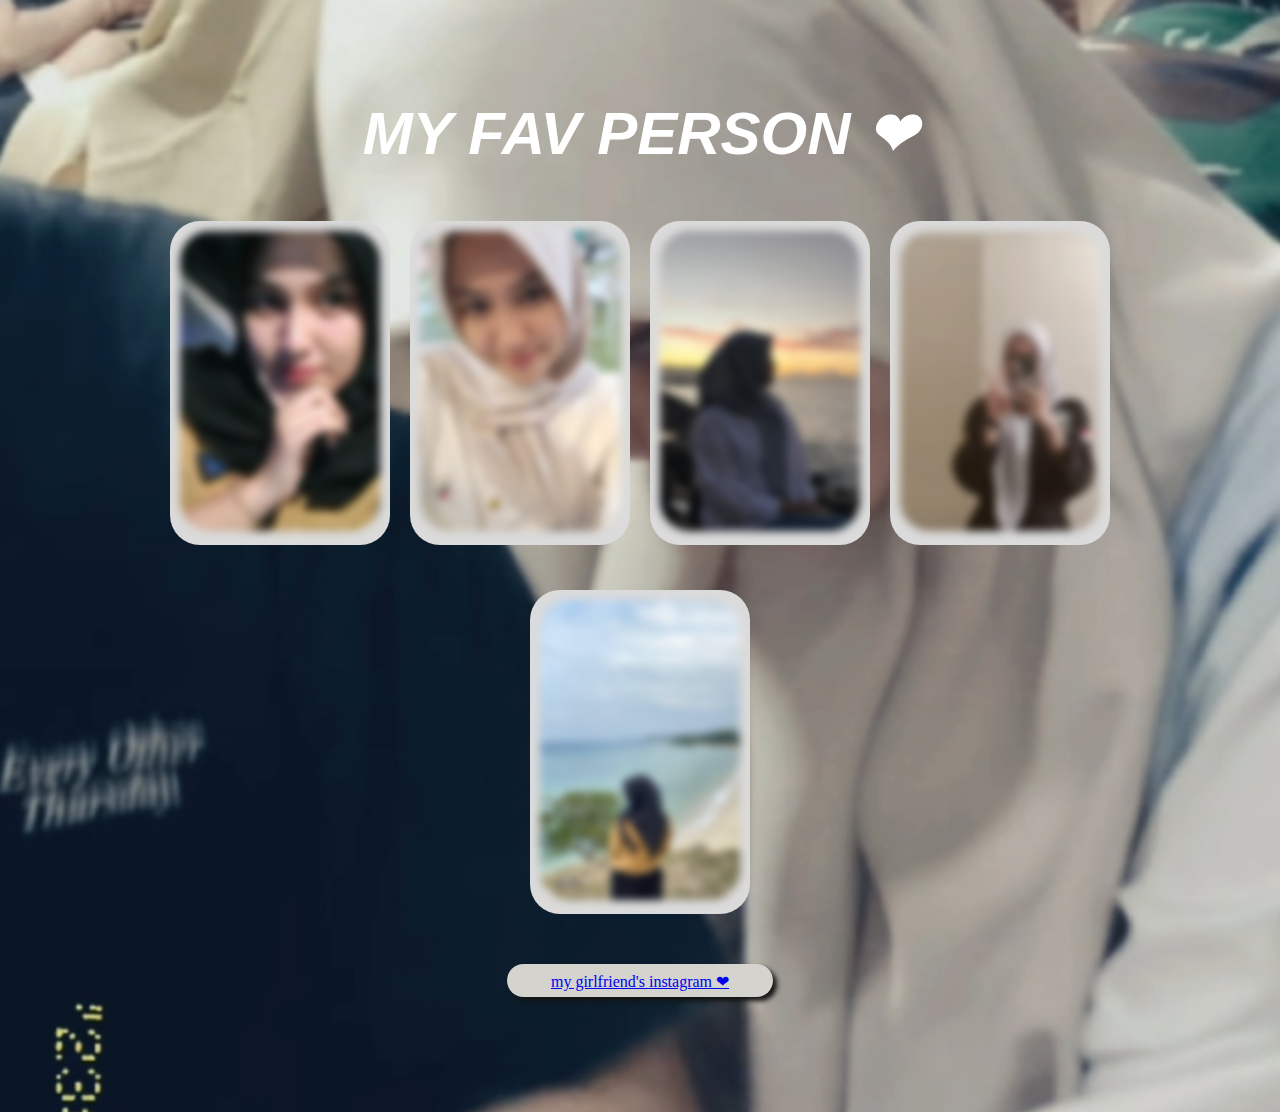
<file: index.html>
<!DOCTYPE html>
<html lang="id">
<head>
    <meta charset="UTF-8">
    <meta name="viewport" content="width=device-width, initial-scale=1.0">
    <title>Nadyaaa🤍</title>
    <link rel="stylesheet" href="style.css">
</head>
<body>

    <header>
        <h1>MY FAV PERSON ❤</h1>
    </header>
    <main>
        <section class="gallery">
            <div class="photo">
                <img src="foto/whatsap1.jpg" alt="Kenangan 1" data-lagu="musik3.mp3">
            </div>

            <div class="photo">
                <img src="foto/whatsap2.jpg" alt="Kenangan 2" data-lagu="musik4.mp3">
            </div>

            <div class="photo">
                <img src="foto/whatsap3.jpg" alt="Kenangan 3" data-lagu="musik5.mp3">
            </div>

            <div class="photo">
                <img src="foto/whatsap6.jpg" alt="Kenangan 4" data-lagu="musik6.mp3">
            </div>

            <div class="photo">
                <img src="foto/whatsap02.jpg" alt="Kenangan 4" data-lagu="musik7.mp3">
            </div>

            <audio id="audio"></audio>
            
        </section>
    </main>  
    </div>
    
    <div class="kotak">
    <a href="https://www.instagram.com/eenad._">my girlfriend's instagram ❤</a>
    </div>

    <footer>
        
    </footer>

    <script src="style.js"></script>

</body>
</html>
</file>
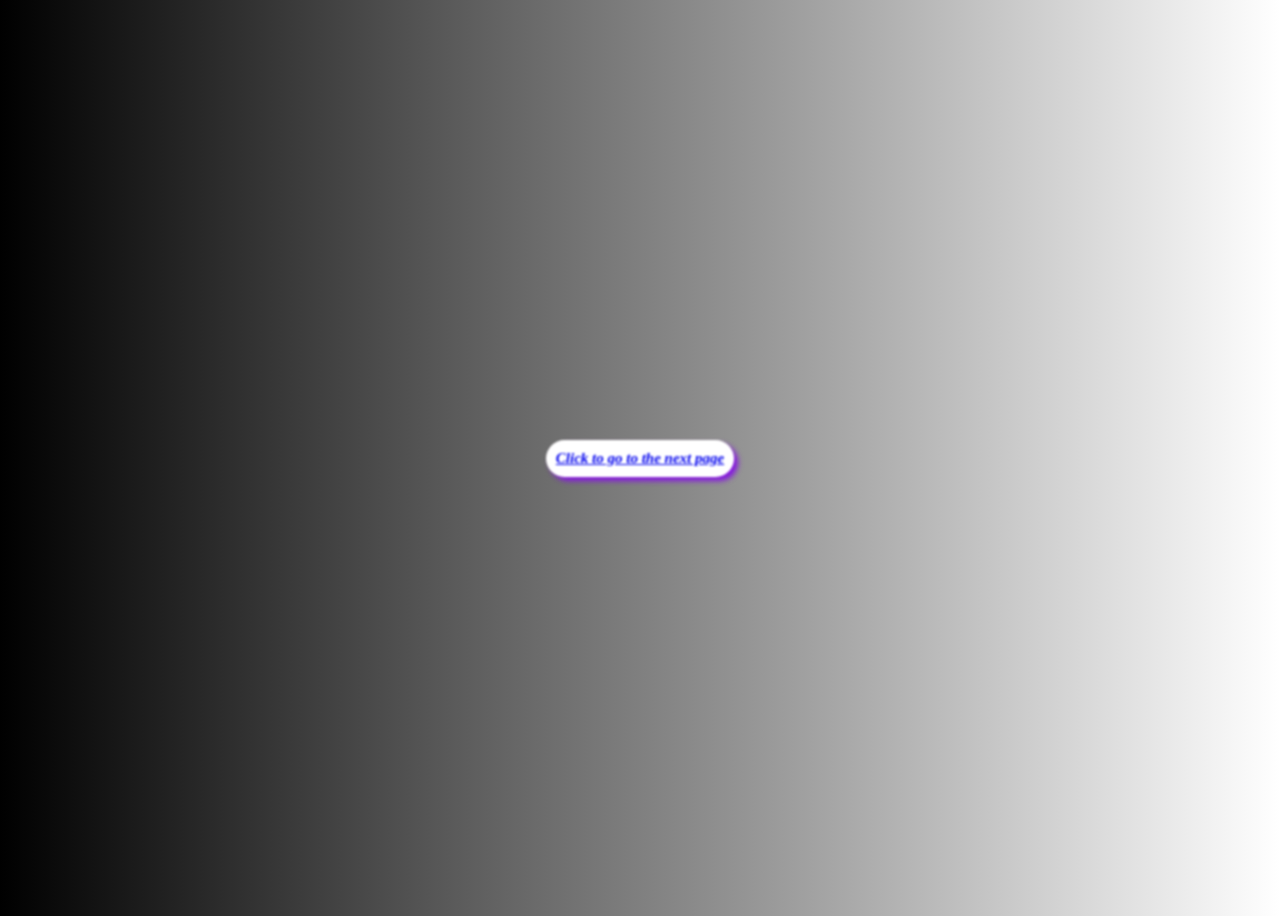
<file: index (2).html>
<!DOCTYPE html>
<html lang="id">
<head>
    <meta charset="UTF-8">
    <meta name="viewport" content="width=device-width, initial-scale=1.0">
    <title>Nadyaaa🤍</title>
    <link rel="stylesheet" href="style (2).css">
</head>
<body>
    <header>

    </header>
    <div class="klik">
        <div class="kims">
        <a href="index.html">Click to go to the next page  </a>
    </div>
</div>
</body>
</html>
</file>
<file: style.css>
body {
    font-family: Arial, sans-serif;
    margin: 40px;
    padding: 0;
    text-align: center;
    background-image: url('foto/whatsap9.jpg');
    background-size: cover;
    background-position: center;
    background-repeat: no-repeat;
}

header {
    font-style: oblique;
    color: white;
    padding: 18px;
    height: 100px;
    font-size: 30px;
}

main {
    padding: 20px;
}

.gallery {
    display: flex;
    flex-wrap: wrap;
    justify-content: center;
    gap: 20px;
}

.photo {
    font-family: Cambria, Cochin, Georgia, Times, 'Times New Roman', serif;
    background: rgb(219, 219, 219);
    padding: 10px;
    border-radius: 8px;
    box-shadow: 2 2 10px rgba(0, 194, 243, 0.1);
    text-align: center;
    max-width: 255px;
    border-radius: 30px;
    margin-top: 25px;
    
}

.photo img {
    object-fit: cover;
    width: 200px;
    height: 300px;
    border-radius: 10px;
    transition: box-shadow 0.5s ease, border-color 0.5s ease;
    border-radius: 30px;
    filter: blur(4px);
    cursor: pointer;
    transition: filter 1.5s ease;

}

.photo :active {
    filter: none;
}

.photo :hover {
    filter: blur(0);

}

img:hover {
    box-shadow: 2px 5px 15px rgb(107, 220, 248)
}


.box {
    width: 200px;
    height: 200px;
    border: 3px solid bd;
    box-sizing: border-box;
}

.kotak {
    background: #d4d3ce;
    width: 250px;
    height: 17px;
    cursor: pointer;
    transition: all 0.4s ease;
    padding: 8px;
    border-radius: 20px;
    display: inline-block;
    box-shadow: 4px 4px 5px rgb(20, 20, 20);
    font-family: Georgia, 'Times New Roman', Times, serif;
    margin: 30px;
}

.kotak:hover {
    box-shadow: 1px 2px 10px rgba(49, 204, 255);
    transform: translateY(3px);
}



.photo img:hover {
    transform: scale(1.05);
}

footer {
    color: rgb(255, 255, 255);
    padding: 10px;
    margin-top: 25px;
    font-size: 16px;
}

img {
    cursor: pointer; 
  }
  
  img:active {
    opacity: 0.7; 
  }
</file>
<file: style (2).css>
body {
    background: linear-gradient(to right, rgb(0, 0, 0), rgb(255, 255, 255));
    background-size: cover; 
    background-position: center; 
    background-repeat: no-repeat;
    font-family: Verdana;
}

.klik {
    display: flex;
    justify-content: center;
    align-items: center;
    height: 100vh; 
    margin: 0;
    height: 100vh;
    margin: 0;
    font-size: 40px;
}
 
.kims {
    background: rgb(255, 255, 255);
    border: 20px;
    border-radius: 20px;
    display: inline-block;
    padding: 10px;
    font-size: 15px;
    font-style: oblique;
    font-weight: bold;
    filter: blur(1px);
    box-shadow: 4px 4px 5px rgb(134, 23, 224);
    transition: all 0.3s ease;

}

.kims:hover {
    cursor: pointer;
    filter: blur(0);
    transform: translateY(3px);
}

.kims :active {
    filter: none;
}
</file>
